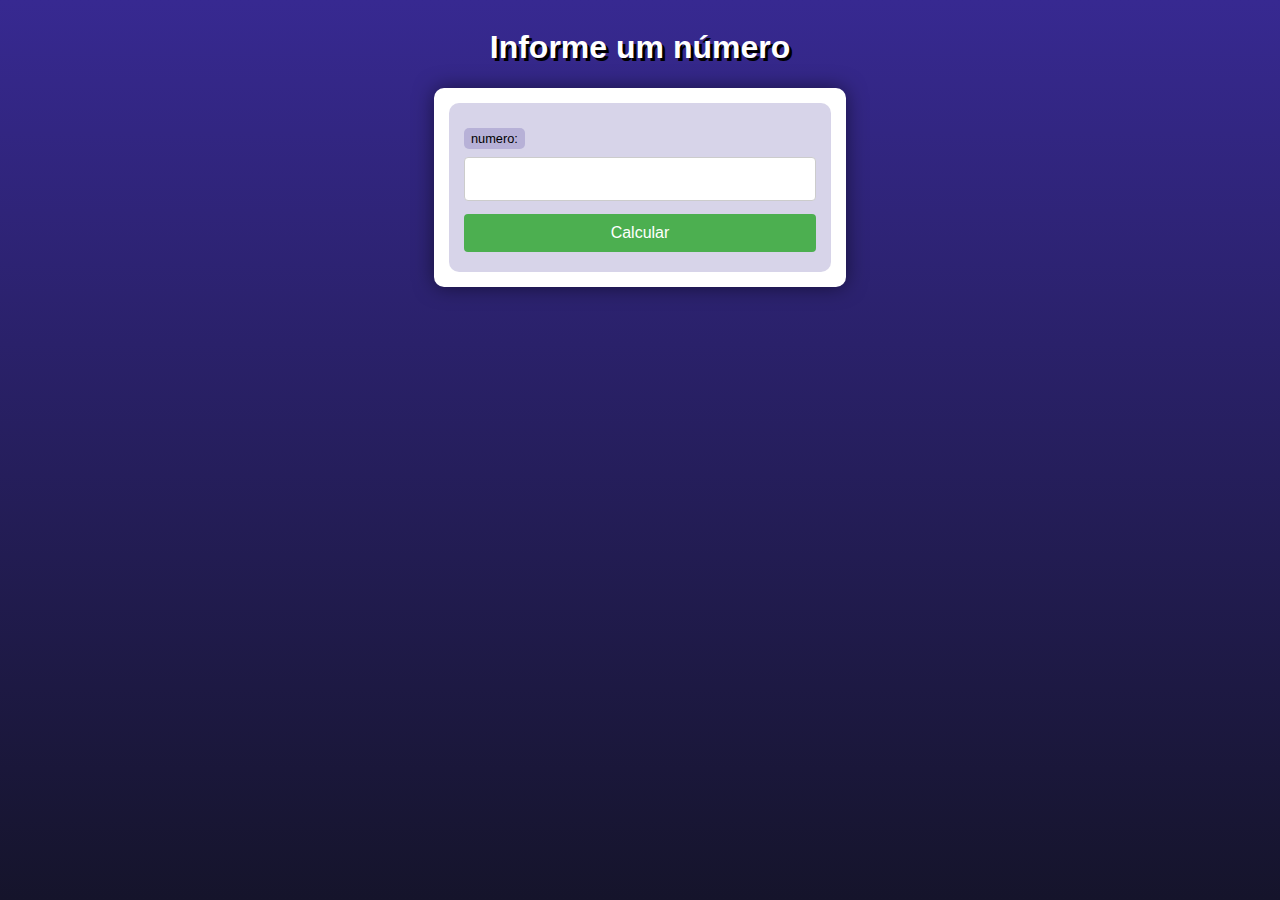
<file: cursophp/desafios/exextra001/index.html>
<!DOCTYPE html>
<html lang="pt-br">
<head>
    <meta charset="UTF-8">
    <meta name="viewport" content="width=device-width, initial-scale=1.0">
    <title>teste 1</title>
    <link rel="stylesheet" href="style.css">
</head>
<body>
    <header>
        <h1>Informe um número</h1>
    </header>
    <section>
        <form action="cad.php" method="get">
            <label for="numero">numero: </label>
            <input type="number" name="numero" id="numeroid" required>
            <input type="submit" value="Calcular" >
        </form>
    </section>
</body>
</html>
</file>
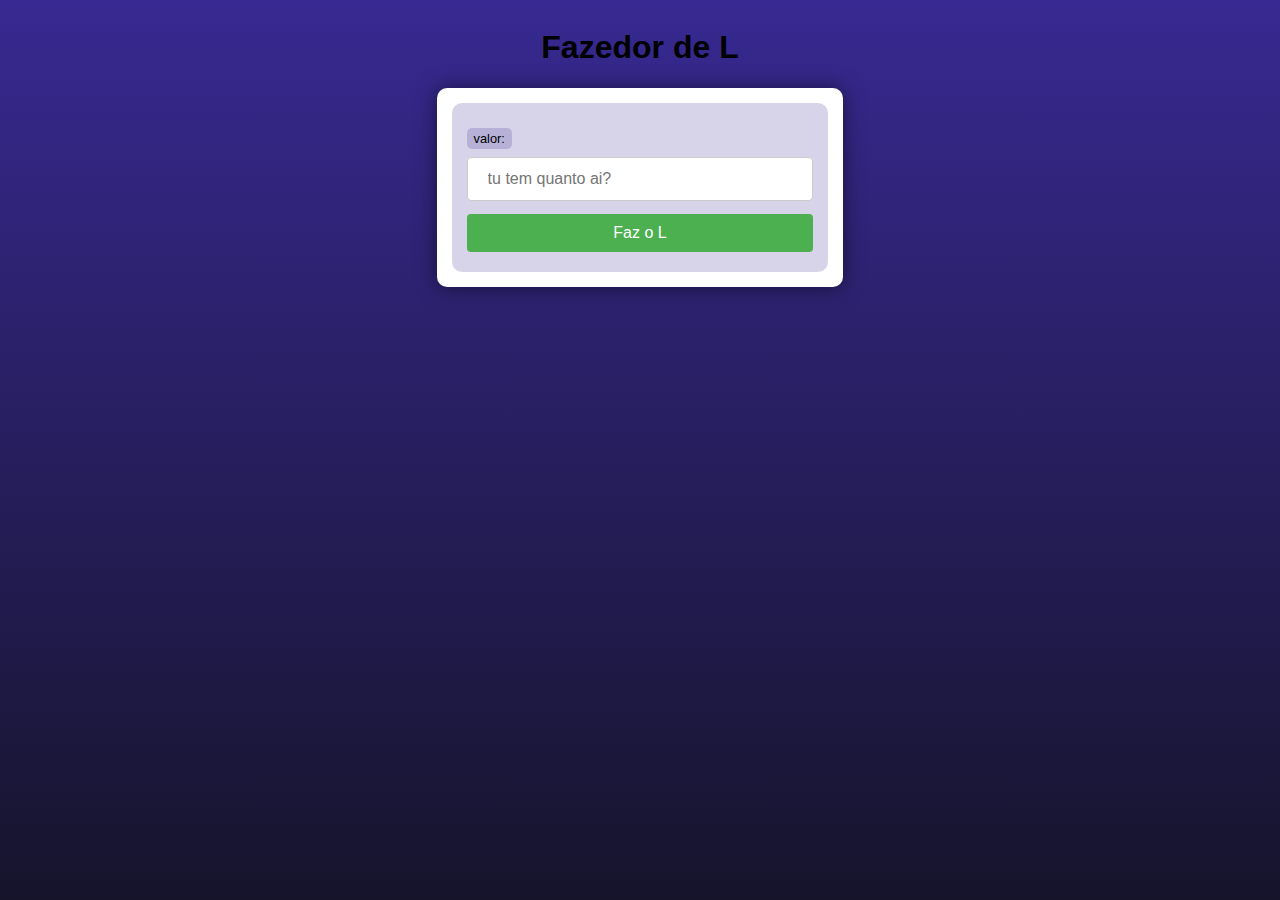
<file: cursophp/desafios/exextra003/index.html>
<!DOCTYPE html>
<html lang="pt-br">
<head>
    <meta charset="UTF-8">
    <meta name="viewport" content="width=device-width, initial-scale=1.0">
    <title>Faz o L</title>
    <link rel="stylesheet" href="style.css">
</head>
<body>
    <h1>Fazedor de L</h1>
    <section>
        <form action="cad.php" methor=get>
            <label for="valor">valor: </label>
            <input type="number" name="valor" id="idvalor" step="0.01" placeholder="tu tem quanto ai?">
            <input type="submit" value="Faz o L">
        </form>
        
    </section>
    
</body>
</html>
</file>
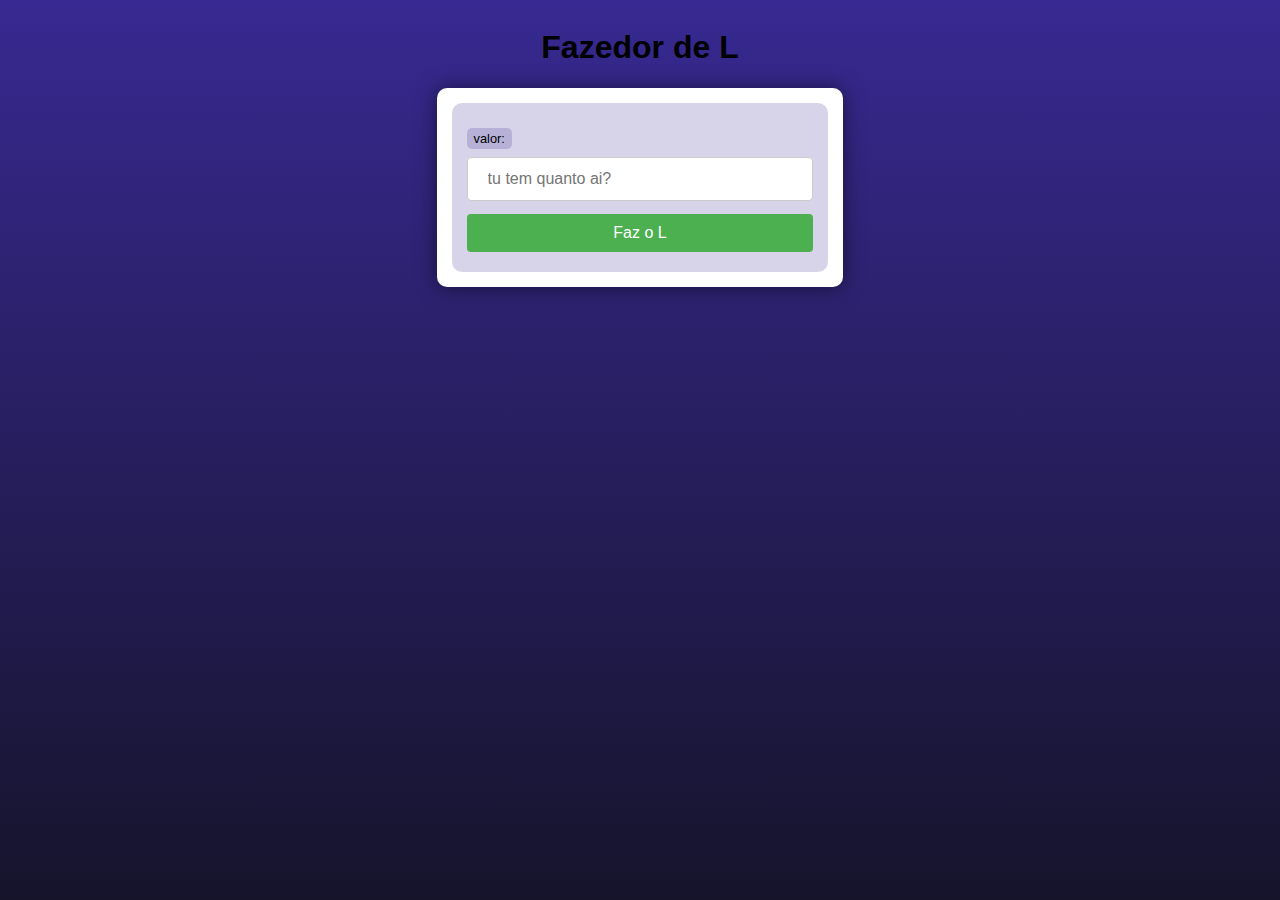
<file: cursophp/desafios/exextra004/index.html>
<!DOCTYPE html>
<html lang="pt-br">
<head>
    <meta charset="UTF-8">
    <meta name="viewport" content="width=device-width, initial-scale=1.0">
    <title>Faz o L</title>
    <link rel="stylesheet" href="style.css">
</head>
<body>
    <h1>Fazedor de L</h1>
    <section>
        <form action="cad.php" methor=get>
            <label for="valor">valor: </label>
            <input type="number" name="valor" id="idvalor" step="0.01" placeholder="tu tem quanto ai?">
            <input type="submit" value="Faz o L">
        </form>
    </section>
    
</body>
</html>
</file>
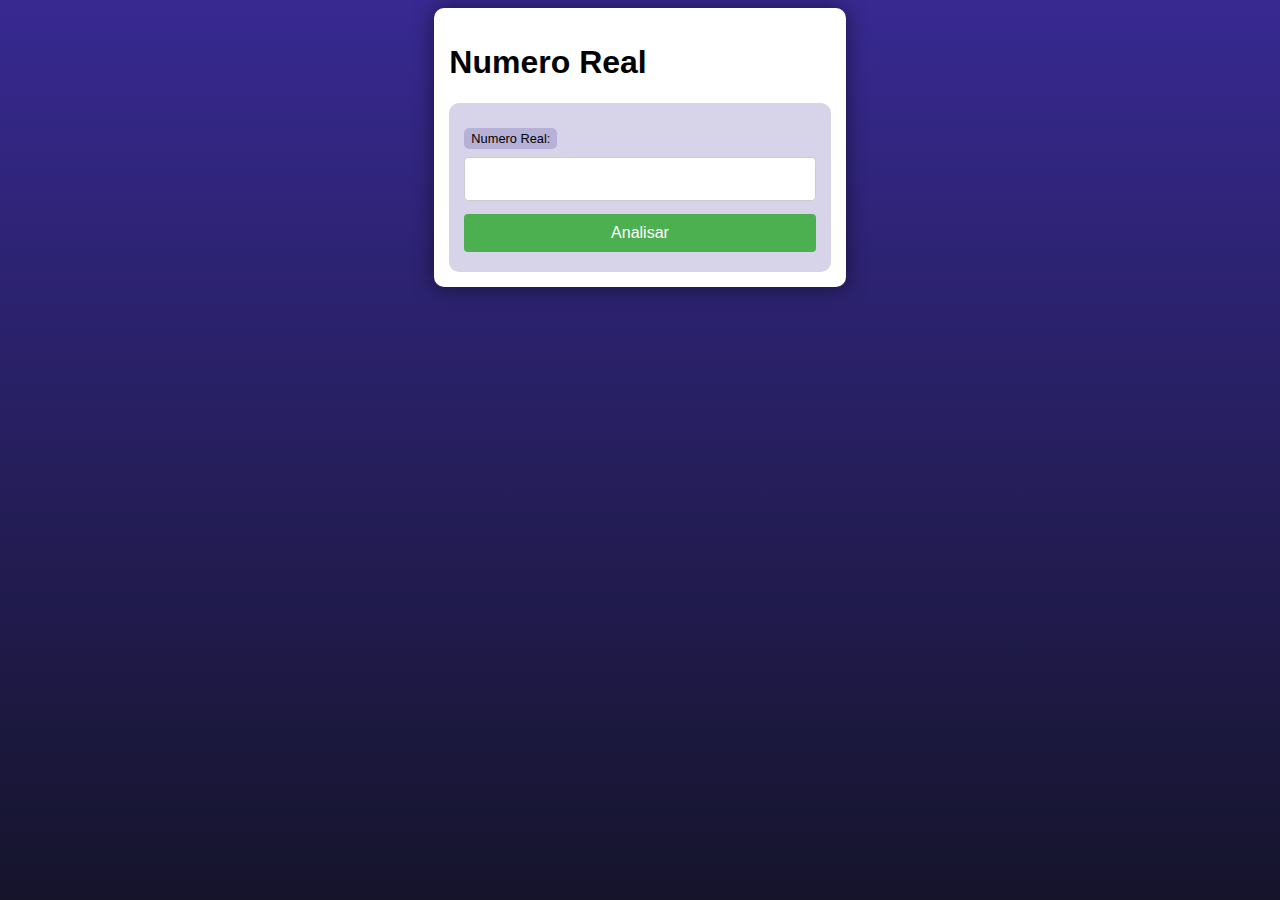
<file: cursophp/desafios/exextra005/index.html>
<!DOCTYPE html>
<html lang="pt-br">
<head>
    <meta charset="UTF-8">
    <meta name="viewport" content="width=device-width, initial-scale=1.0">
    <title>Desafio</title>
    <link rel="stylesheet" href="style.css">
</head>
<body>
    <main>
        <h1>Numero Real</h1>
        <form action="numero.php" method="post">
            <label for="n"> Numero Real: </label>
            <input type="number" name="n" id="n" step="0.001">
            <input type="submit" value="Analisar">
        </form>
    </main>
    
</body>
</html>
</file>
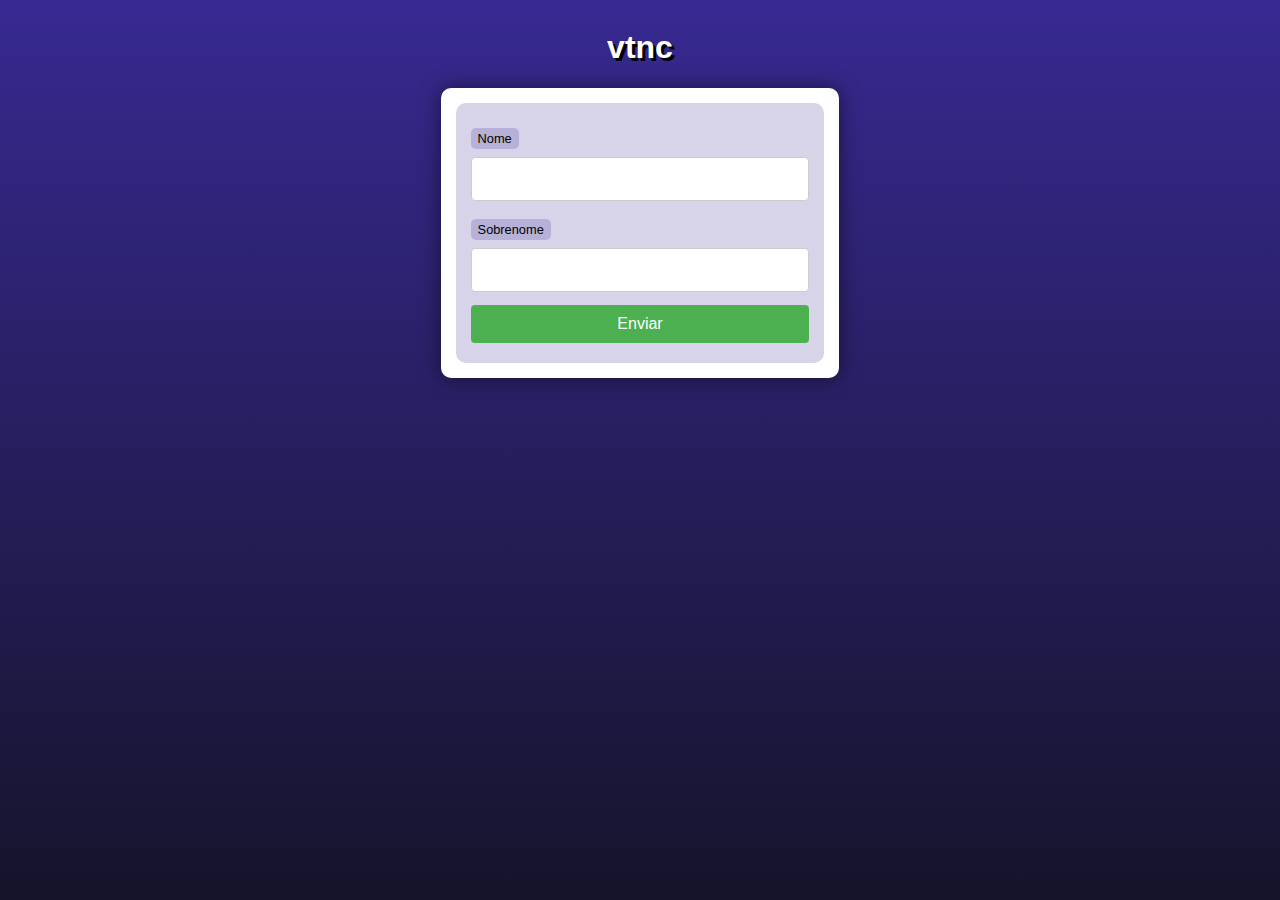
<file: cursophp/exercicios/ex004/index.html>
<!DOCTYPE html>
<html lang="pt-br">
<head>
    <meta charset="UTF-8">
    <meta name="viewport" content="width=device-width, initial-scale=1.0">
    <title>Interação com Formulários</title>
    <link rel="stylesheet" href="style.css">
</head>
<body>
    <header>
        <h1>vtnc</h1>
    </header>
    <section>
        <form action="cad.php" method="get">
            <label for="nome">Nome</label>
            <input type="text" name="nome" id="idnome">
            <label for="sobrenome">Sobrenome</label>
            <input type="text" name="sobrenome" id="idsobrenome">
            <input type="submit" value="Enviar">
        </form>
    </section>
</body>
</html>
</file>
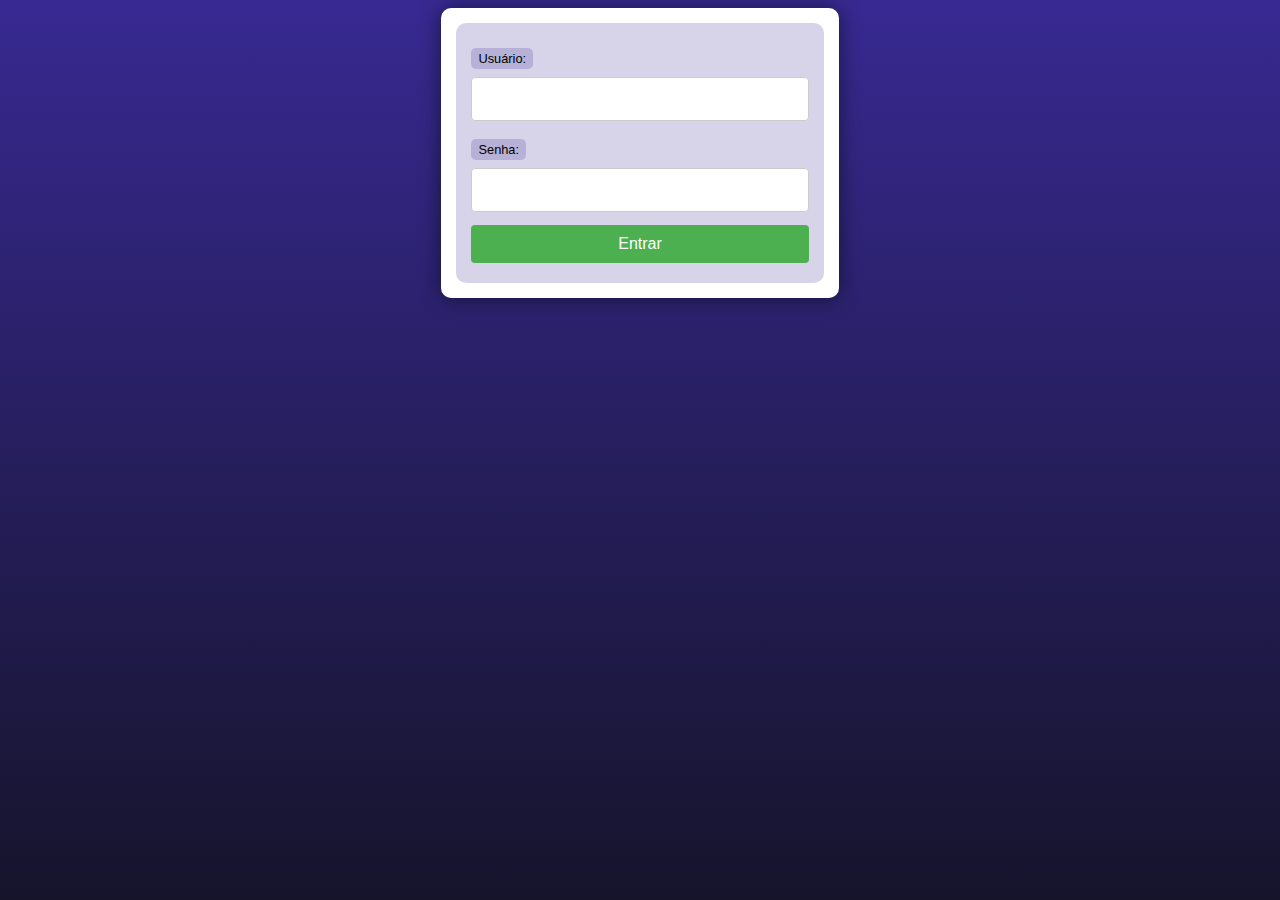
<file: cursophp/exercicios/ex005/form.html>
<!DOCTYPE html>
<html lang="pt-br">
<head>
    <meta charset="UTF-8">
    <meta name="viewport" content="width=device-width, initial-scale=1.0">
    <title>Document</title>
    <link rel="stylesheet" href="style.css">
</head>
<body>
    <main>
        <form action="superglobais.php?tipo=Aluno&turno=Noite" method="post">
            <label for="usuario">Usuário:</label>
            <input type="text" name="usuario" id="usuario">
            <label for="senha">Senha:</label>
            <input type="password" name="senha" id="senha">
            <input type="submit" value="Entrar">
        </form>
    </main>
</body>
</html>
</file>
<file: cursophp/desafios/exextra001/style.css>
@charset "UTF-8";

* {
    font-family: Verdana, Geneva, Tahoma, sans-serif;
    box-sizing: border-box;
}

/* ELEMENTOS DA INTERFACE */

body {
    background-color: #15142b;
    background-image: linear-gradient(180deg, #372991, #15142b);
    background-repeat: no-repeat;
    background-position: center center;
    background-size: cover;
    background-attachment: fixed;

    display: flex;
    flex-direction: column;
    flex-wrap: nowrap;
    justify-content: center;
    align-items: center;
}

header, main, section, article {
    max-width: 700px;
}

header > h1 {
    color: white;
    text-shadow: 3px 3px 0px black;
}

main, section, article {
    background-color: white;
    padding: 15px;
    margin-bottom: 20px;
    border-radius: 10px;
    box-shadow: 0px 0px 20px rgba(0, 0, 0, 0.502);
}

footer {
    display: block;
    width: 100vw;
    background-color: #291f6c;
    color: white;
    text-align: center;
    margin-top: auto;
    padding: 5px;
}

p {
    text-align: justify;
    line-height: 1.5em;
}

h2, h3, h4 {
    color: #372991;
    margin: 0 0 10px 0;
}

a {
    color: #15142b;
    background-color: rgba(55, 41, 145, 0.1);
    padding: 0 3px;
    font-weight: 600;
    text-decoration: none;
    border-bottom: .5px dotted #372991;
}

a:hover {
    color: #372991;
    border-bottom: 1px solid #372991;
}

/* TABELAS E LISTAS */

table {
    min-width: 400px;
    border-spacing: 0px;
    border: 0.5px solid #372991;
    margin: 10px auto;
}

table th {
    background-color: #372991;
    color: white;
    padding: 5px;
    text-align: left;
}

table td {
    padding: 5px;
}

table tr {
    background-color: rgba(55, 41, 145, 0.05);
}

table tr:nth-child(odd) {
    background-color: rgba(55, 41, 145, 0.3);
}

table.divisao {
    border: 1px solid white;
}

table.divisao td {
    background-color: white;
    padding: 20px;
    text-align: center;
    font-size: 2.5em;
}

table.divisao  tr:nth-child(1) td:nth-child(2) {
    border-bottom: 3px solid black;
    border-left: 3px solid black;
}

table.divisao tr:nth-child(2) td:nth-child(2) {
    border-left: 3px solid black;
}

table.divisao tr:nth-child(2) td:nth-child(1) {
    text-decoration: underline;
}

ul > li::marker {
    color: #372991;
}

/* ELEMENTOS DE FORMULÁRIO */

form {
    background-color: rgba(55, 41, 145, 0.2);
    padding: 15px;
    border-radius: 10px;
}

form label {
    display: block;
    width: fit-content;
    font-size: 0.8em;
    font-weight: 100;
    background-color: rgba(55, 41, 145, 0.2);
    padding: 3px 7px;
    margin-top: 10px;
    margin-bottom: 0px;
    border-radius: 5px;
}

input[type=text], [type=number], select, input[type=date], input[type=date], input[type=datetime], input[type=email], input[type=month], input[type=password], input[type=range], input[type=tel], input[type=time], input[type=week] {
    width: 100%;
    padding: 12px 20px;
    font-size: 1em;
    margin: 8px 0;
    display: inline-block;
    border: 1px solid #ccc;
    border-radius: 4px;
    box-sizing: border-box;
}
  
input[type=submit] {
    width: 100%;
    background-color: #4CAF50;
    font-size: 1em;
    color: white;
    padding: 10px 20px;
    margin: 5px 0;
    border: none;
    border-radius: 4px;
    cursor: pointer;
}
  
input[type=submit]:hover {
    background-color: #45a049;
}

input[type=reset] {
    width: 100%;
    background-color: #eb9903;
    font-size: 1em;
    color: white;
    padding: 10px 20px;
    margin: 5px 0;
    border: none;
    border-radius: 4px;
    cursor: pointer;
}

input[type=reset]:hover {
    background-color: #c27013;
}

input[type=button], button {
    width: 100%;
    background-color: #372991;
    font-size: 1em;
    color: white;
    padding: 10px 20px;
    margin: 5px 0;
    border: none;
    border-radius: 4px;
    cursor: pointer;
}

input[type=button]:hover, button:hover {
    background-color: #291f6c;
}

fieldset {
    border: 0.5px dotted #372991;
}

fieldset > legend {
    font-size: 0.8em;
    font-weight: 100;
    background-color: rgba(55, 41, 145, 0.2);
    padding: 3px 7px;
    border-radius: 5px;
}

input[type=radio] + label, input[type=checkbox] + label {
    display: inline-block;
    font-size: 1em;
    background-color: rgba(0, 0, 0, 0);
}
</file>
<file: cursophp/desafios/exextra003/style.css>
@charset "UTF-8";

* {
    font-family: Verdana, Geneva, Tahoma, sans-serif;
    box-sizing: border-box;
}

/* ELEMENTOS DA INTERFACE */

body {
    background-color: #15142b;
    background-image: linear-gradient(180deg, #372991, #15142b);
    background-repeat: no-repeat;
    background-position: center center;
    background-size: cover;
    background-attachment: fixed;

    display: flex;
    flex-direction: column;
    flex-wrap: nowrap;
    justify-content: center;
    align-items: center;
}

header, main, section, article {
    max-width: 700px;
}

header > h1 {
    color: white;
    text-shadow: 3px 3px 0px black;
}

main, section, article {
    background-color: white;
    padding: 15px;
    margin-bottom: 20px;
    border-radius: 10px;
    box-shadow: 0px 0px 20px rgba(0, 0, 0, 0.502);
}

footer {
    display: block;
    width: 100vw;
    background-color: #291f6c;
    color: white;
    text-align: center;
    margin-top: auto;
    padding: 5px;
}

p {
    text-align: justify;
    line-height: 1.5em;
}

h2, h3, h4 {
    color: #372991;
    margin: 0 0 10px 0;
}

a {
    color: #15142b;
    background-color: rgba(55, 41, 145, 0.1);
    padding: 0 3px;
    font-weight: 600;
    text-decoration: none;
    border-bottom: .5px dotted #372991;
}

a:hover {
    color: #372991;
    border-bottom: 1px solid #372991;
}

/* TABELAS E LISTAS */

table {
    min-width: 400px;
    border-spacing: 0px;
    border: 0.5px solid #372991;
    margin: 10px auto;
}

table th {
    background-color: #372991;
    color: white;
    padding: 5px;
    text-align: left;
}

table td {
    padding: 5px;
}

table tr {
    background-color: rgba(55, 41, 145, 0.05);
}

table tr:nth-child(odd) {
    background-color: rgba(55, 41, 145, 0.3);
}

table.divisao {
    border: 1px solid white;
}

table.divisao td {
    background-color: white;
    padding: 20px;
    text-align: center;
    font-size: 2.5em;
}

table.divisao  tr:nth-child(1) td:nth-child(2) {
    border-bottom: 3px solid black;
    border-left: 3px solid black;
}

table.divisao tr:nth-child(2) td:nth-child(2) {
    border-left: 3px solid black;
}

table.divisao tr:nth-child(2) td:nth-child(1) {
    text-decoration: underline;
}

ul > li::marker {
    color: #372991;
}

/* ELEMENTOS DE FORMULÁRIO */

form {
    background-color: rgba(55, 41, 145, 0.2);
    padding: 15px;
    border-radius: 10px;
}

form label {
    display: block;
    width: fit-content;
    font-size: 0.8em;
    font-weight: 100;
    background-color: rgba(55, 41, 145, 0.2);
    padding: 3px 7px;
    margin-top: 10px;
    margin-bottom: 0px;
    border-radius: 5px;
}

input[type=text], [type=number], select, input[type=date], input[type=date], input[type=datetime], input[type=email], input[type=month], input[type=password], input[type=range], input[type=tel], input[type=time], input[type=week] {
    width: 100%;
    padding: 12px 20px;
    font-size: 1em;
    margin: 8px 0;
    display: inline-block;
    border: 1px solid #ccc;
    border-radius: 4px;
    box-sizing: border-box;
}
  
input[type=submit] {
    width: 100%;
    background-color: #4CAF50;
    font-size: 1em;
    color: white;
    padding: 10px 20px;
    margin: 5px 0;
    border: none;
    border-radius: 4px;
    cursor: pointer;
}
  
input[type=submit]:hover {
    background-color: #45a049;
}

input[type=reset] {
    width: 100%;
    background-color: #eb9903;
    font-size: 1em;
    color: white;
    padding: 10px 20px;
    margin: 5px 0;
    border: none;
    border-radius: 4px;
    cursor: pointer;
}

input[type=reset]:hover {
    background-color: #c27013;
}

input[type=button], button {
    width: 100%;
    background-color: #372991;
    font-size: 1em;
    color: white;
    padding: 10px 20px;
    margin: 5px 0;
    border: none;
    border-radius: 4px;
    cursor: pointer;
}

input[type=button]:hover, button:hover {
    background-color: #291f6c;
}

fieldset {
    border: 0.5px dotted #372991;
}

fieldset > legend {
    font-size: 0.8em;
    font-weight: 100;
    background-color: rgba(55, 41, 145, 0.2);
    padding: 3px 7px;
    border-radius: 5px;
}

input[type=radio] + label, input[type=checkbox] + label {
    display: inline-block;
    font-size: 1em;
    background-color: rgba(0, 0, 0, 0);
}
</file>
<file: cursophp/desafios/exextra004/style.css>
@charset "UTF-8";

* {
    font-family: Verdana, Geneva, Tahoma, sans-serif;
    box-sizing: border-box;
}

/* ELEMENTOS DA INTERFACE */

body {
    background-color: #15142b;
    background-image: linear-gradient(180deg, #372991, #15142b);
    background-repeat: no-repeat;
    background-position: center center;
    background-size: cover;
    background-attachment: fixed;

    display: flex;
    flex-direction: column;
    flex-wrap: nowrap;
    justify-content: center;
    align-items: center;
}

header, main, section, article {
    max-width: 700px;
}

header > h1 {
    color: white;
    text-shadow: 3px 3px 0px black;
}

main, section, article {
    background-color: white;
    padding: 15px;
    margin-bottom: 20px;
    border-radius: 10px;
    box-shadow: 0px 0px 20px rgba(0, 0, 0, 0.502);
}

footer {
    display: block;
    width: 100vw;
    background-color: #291f6c;
    color: white;
    text-align: center;
    margin-top: auto;
    padding: 5px;
}

p {
    text-align: justify;
    line-height: 1.5em;
}

h2, h3, h4 {
    color: #372991;
    margin: 0 0 10px 0;
}

a {
    color: #15142b;
    background-color: rgba(55, 41, 145, 0.1);
    padding: 0 3px;
    font-weight: 600;
    text-decoration: none;
    border-bottom: .5px dotted #372991;
}

a:hover {
    color: #372991;
    border-bottom: 1px solid #372991;
}

/* TABELAS E LISTAS */

table {
    min-width: 400px;
    border-spacing: 0px;
    border: 0.5px solid #372991;
    margin: 10px auto;
}

table th {
    background-color: #372991;
    color: white;
    padding: 5px;
    text-align: left;
}

table td {
    padding: 5px;
}

table tr {
    background-color: rgba(55, 41, 145, 0.05);
}

table tr:nth-child(odd) {
    background-color: rgba(55, 41, 145, 0.3);
}

table.divisao {
    border: 1px solid white;
}

table.divisao td {
    background-color: white;
    padding: 20px;
    text-align: center;
    font-size: 2.5em;
}

table.divisao  tr:nth-child(1) td:nth-child(2) {
    border-bottom: 3px solid black;
    border-left: 3px solid black;
}

table.divisao tr:nth-child(2) td:nth-child(2) {
    border-left: 3px solid black;
}

table.divisao tr:nth-child(2) td:nth-child(1) {
    text-decoration: underline;
}

ul > li::marker {
    color: #372991;
}

/* ELEMENTOS DE FORMULÁRIO */

form {
    background-color: rgba(55, 41, 145, 0.2);
    padding: 15px;
    border-radius: 10px;
}

form label {
    display: block;
    width: fit-content;
    font-size: 0.8em;
    font-weight: 100;
    background-color: rgba(55, 41, 145, 0.2);
    padding: 3px 7px;
    margin-top: 10px;
    margin-bottom: 0px;
    border-radius: 5px;
}

input[type=text], [type=number], select, input[type=date], input[type=date], input[type=datetime], input[type=email], input[type=month], input[type=password], input[type=range], input[type=tel], input[type=time], input[type=week] {
    width: 100%;
    padding: 12px 20px;
    font-size: 1em;
    margin: 8px 0;
    display: inline-block;
    border: 1px solid #ccc;
    border-radius: 4px;
    box-sizing: border-box;
}
  
input[type=submit] {
    width: 100%;
    background-color: #4CAF50;
    font-size: 1em;
    color: white;
    padding: 10px 20px;
    margin: 5px 0;
    border: none;
    border-radius: 4px;
    cursor: pointer;
}
  
input[type=submit]:hover {
    background-color: #45a049;
}

input[type=reset] {
    width: 100%;
    background-color: #eb9903;
    font-size: 1em;
    color: white;
    padding: 10px 20px;
    margin: 5px 0;
    border: none;
    border-radius: 4px;
    cursor: pointer;
}

input[type=reset]:hover {
    background-color: #c27013;
}

input[type=button], button {
    width: 100%;
    background-color: #372991;
    font-size: 1em;
    color: white;
    padding: 10px 20px;
    margin: 5px 0;
    border: none;
    border-radius: 4px;
    cursor: pointer;
}

input[type=button]:hover, button:hover {
    background-color: #291f6c;
}

fieldset {
    border: 0.5px dotted #372991;
}

fieldset > legend {
    font-size: 0.8em;
    font-weight: 100;
    background-color: rgba(55, 41, 145, 0.2);
    padding: 3px 7px;
    border-radius: 5px;
}

input[type=radio] + label, input[type=checkbox] + label {
    display: inline-block;
    font-size: 1em;
    background-color: rgba(0, 0, 0, 0);
}
</file>
<file: cursophp/desafios/exextra005/style.css>
@charset "UTF-8";

* {
    font-family: Verdana, Geneva, Tahoma, sans-serif;
    box-sizing: border-box;
}

/* ELEMENTOS DA INTERFACE */

body {
    background-color: #15142b;
    background-image: linear-gradient(180deg, #372991, #15142b);
    background-repeat: no-repeat;
    background-position: center center;
    background-size: cover;
    background-attachment: fixed;

    display: flex;
    flex-direction: column;
    flex-wrap: nowrap;
    justify-content: center;
    align-items: center;
}

header, main, section, article {
    max-width: 700px;
}

header > h1 {
    color: white;
    text-shadow: 3px 3px 0px black;
}

main, section, article {
    background-color: white;
    padding: 15px;
    margin-bottom: 20px;
    border-radius: 10px;
    box-shadow: 0px 0px 20px rgba(0, 0, 0, 0.502);
}

footer {
    display: block;
    width: 100vw;
    background-color: #291f6c;
    color: white;
    text-align: center;
    margin-top: auto;
    padding: 5px;
}

p {
    text-align: justify;
    line-height: 1.5em;
}

h2, h3, h4 {
    color: #372991;
    margin: 0 0 10px 0;
}

a {
    color: #15142b;
    background-color: rgba(55, 41, 145, 0.1);
    padding: 0 3px;
    font-weight: 600;
    text-decoration: none;
    border-bottom: .5px dotted #372991;
}

a:hover {
    color: #372991;
    border-bottom: 1px solid #372991;
}

/* TABELAS E LISTAS */

table {
    min-width: 400px;
    border-spacing: 0px;
    border: 0.5px solid #372991;
    margin: 10px auto;
}

table th {
    background-color: #372991;
    color: white;
    padding: 5px;
    text-align: left;
}

table td {
    padding: 5px;
}

table tr {
    background-color: rgba(55, 41, 145, 0.05);
}

table tr:nth-child(odd) {
    background-color: rgba(55, 41, 145, 0.3);
}

table.divisao {
    border: 1px solid white;
}

table.divisao td {
    background-color: white;
    padding: 20px;
    text-align: center;
    font-size: 2.5em;
}

table.divisao  tr:nth-child(1) td:nth-child(2) {
    border-bottom: 3px solid black;
    border-left: 3px solid black;
}

table.divisao tr:nth-child(2) td:nth-child(2) {
    border-left: 3px solid black;
}

table.divisao tr:nth-child(2) td:nth-child(1) {
    text-decoration: underline;
}

ul > li::marker {
    color: #372991;
}

/* ELEMENTOS DE FORMULÁRIO */

form {
    background-color: rgba(55, 41, 145, 0.2);
    padding: 15px;
    border-radius: 10px;
}

form label {
    display: block;
    width: fit-content;
    font-size: 0.8em;
    font-weight: 100;
    background-color: rgba(55, 41, 145, 0.2);
    padding: 3px 7px;
    margin-top: 10px;
    margin-bottom: 0px;
    border-radius: 5px;
}

input[type=text], [type=number], select, input[type=date], input[type=date], input[type=datetime], input[type=email], input[type=month], input[type=password], input[type=range], input[type=tel], input[type=time], input[type=week] {
    width: 100%;
    padding: 12px 20px;
    font-size: 1em;
    margin: 8px 0;
    display: inline-block;
    border: 1px solid #ccc;
    border-radius: 4px;
    box-sizing: border-box;
}
  
input[type=submit] {
    width: 100%;
    background-color: #4CAF50;
    font-size: 1em;
    color: white;
    padding: 10px 20px;
    margin: 5px 0;
    border: none;
    border-radius: 4px;
    cursor: pointer;
}
  
input[type=submit]:hover {
    background-color: #45a049;
}

input[type=reset] {
    width: 100%;
    background-color: #eb9903;
    font-size: 1em;
    color: white;
    padding: 10px 20px;
    margin: 5px 0;
    border: none;
    border-radius: 4px;
    cursor: pointer;
}

input[type=reset]:hover {
    background-color: #c27013;
}

input[type=button], button {
    width: 100%;
    background-color: #372991;
    font-size: 1em;
    color: white;
    padding: 10px 20px;
    margin: 5px 0;
    border: none;
    border-radius: 4px;
    cursor: pointer;
}

input[type=button]:hover, button:hover {
    background-color: #291f6c;
}

fieldset {
    border: 0.5px dotted #372991;
}

fieldset > legend {
    font-size: 0.8em;
    font-weight: 100;
    background-color: rgba(55, 41, 145, 0.2);
    padding: 3px 7px;
    border-radius: 5px;
}

input[type=radio] + label, input[type=checkbox] + label {
    display: inline-block;
    font-size: 1em;
    background-color: rgba(0, 0, 0, 0);
}
</file>
<file: cursophp/exercicios/ex004/style.css>
@charset "UTF-8";

* {
    font-family: Verdana, Geneva, Tahoma, sans-serif;
    box-sizing: border-box;
}

/* ELEMENTOS DA INTERFACE */

body {
    background-color: #15142b;
    background-image: linear-gradient(180deg, #372991, #15142b);
    background-repeat: no-repeat;
    background-position: center center;
    background-size: cover;
    background-attachment: fixed;

    display: flex;
    flex-direction: column;
    flex-wrap: nowrap;
    justify-content: center;
    align-items: center;
}

header, main, section, article {
    max-width: 700px;
}

header > h1 {
    color: white;
    text-shadow: 3px 3px 0px black;
}

main, section, article {
    background-color: white;
    padding: 15px;
    margin-bottom: 20px;
    border-radius: 10px;
    box-shadow: 0px 0px 20px rgba(0, 0, 0, 0.502);
}

footer {
    display: block;
    width: 100vw;
    background-color: #291f6c;
    color: white;
    text-align: center;
    margin-top: auto;
    padding: 5px;
}

p {
    text-align: justify;
    line-height: 1.5em;
}

h2, h3, h4 {
    color: #372991;
    margin: 0 0 10px 0;
}

a {
    color: #15142b;
    background-color: rgba(55, 41, 145, 0.1);
    padding: 0 3px;
    font-weight: 600;
    text-decoration: none;
    border-bottom: .5px dotted #372991;
}

a:hover {
    color: #372991;
    border-bottom: 1px solid #372991;
}

/* TABELAS E LISTAS */

table {
    min-width: 400px;
    border-spacing: 0px;
    border: 0.5px solid #372991;
    margin: 10px auto;
}

table th {
    background-color: #372991;
    color: white;
    padding: 5px;
    text-align: left;
}

table td {
    padding: 5px;
}

table tr {
    background-color: rgba(55, 41, 145, 0.05);
}

table tr:nth-child(odd) {
    background-color: rgba(55, 41, 145, 0.3);
}

table.divisao {
    border: 1px solid white;
}

table.divisao td {
    background-color: white;
    padding: 20px;
    text-align: center;
    font-size: 2.5em;
}

table.divisao  tr:nth-child(1) td:nth-child(2) {
    border-bottom: 3px solid black;
    border-left: 3px solid black;
}

table.divisao tr:nth-child(2) td:nth-child(2) {
    border-left: 3px solid black;
}

table.divisao tr:nth-child(2) td:nth-child(1) {
    text-decoration: underline;
}

ul > li::marker {
    color: #372991;
}

/* ELEMENTOS DE FORMULÁRIO */

form {
    background-color: rgba(55, 41, 145, 0.2);
    padding: 15px;
    border-radius: 10px;
}

form label {
    display: block;
    width: fit-content;
    font-size: 0.8em;
    font-weight: 100;
    background-color: rgba(55, 41, 145, 0.2);
    padding: 3px 7px;
    margin-top: 10px;
    margin-bottom: 0px;
    border-radius: 5px;
}

input[type=text], [type=number], select, input[type=date], input[type=date], input[type=datetime], input[type=email], input[type=month], input[type=password], input[type=range], input[type=tel], input[type=time], input[type=week] {
    width: 100%;
    padding: 12px 20px;
    font-size: 1em;
    margin: 8px 0;
    display: inline-block;
    border: 1px solid #ccc;
    border-radius: 4px;
    box-sizing: border-box;
}
  
input[type=submit] {
    width: 100%;
    background-color: #4CAF50;
    font-size: 1em;
    color: white;
    padding: 10px 20px;
    margin: 5px 0;
    border: none;
    border-radius: 4px;
    cursor: pointer;
}
  
input[type=submit]:hover {
    background-color: #45a049;
}

input[type=reset] {
    width: 100%;
    background-color: #eb9903;
    font-size: 1em;
    color: white;
    padding: 10px 20px;
    margin: 5px 0;
    border: none;
    border-radius: 4px;
    cursor: pointer;
}

input[type=reset]:hover {
    background-color: #c27013;
}

input[type=button], button {
    width: 100%;
    background-color: #372991;
    font-size: 1em;
    color: white;
    padding: 10px 20px;
    margin: 5px 0;
    border: none;
    border-radius: 4px;
    cursor: pointer;
}

input[type=button]:hover, button:hover {
    background-color: #291f6c;
}

fieldset {
    border: 0.5px dotted #372991;
}

fieldset > legend {
    font-size: 0.8em;
    font-weight: 100;
    background-color: rgba(55, 41, 145, 0.2);
    padding: 3px 7px;
    border-radius: 5px;
}

input[type=radio] + label, input[type=checkbox] + label {
    display: inline-block;
    font-size: 1em;
    background-color: rgba(0, 0, 0, 0);
}
</file>
<file: cursophp/exercicios/ex005/style.css>
@charset "UTF-8";

* {
    font-family: Verdana, Geneva, Tahoma, sans-serif;
    box-sizing: border-box;
}

/* ELEMENTOS DA INTERFACE */

body {
    background-color: #15142b;
    background-image: linear-gradient(180deg, #372991, #15142b);
    background-repeat: no-repeat;
    background-position: center center;
    background-size: cover;
    background-attachment: fixed;

    display: flex;
    flex-direction: column;
    flex-wrap: nowrap;
    justify-content: center;
    align-items: center;
}

header, main, section, article {
    max-width: 700px;
}

header > h1 {
    color: white;
    text-shadow: 3px 3px 0px black;
}

main, section, article {
    background-color: white;
    padding: 15px;
    margin-bottom: 20px;
    border-radius: 10px;
    box-shadow: 0px 0px 20px rgba(0, 0, 0, 0.502);
}

footer {
    display: block;
    width: 100vw;
    background-color: #291f6c;
    color: white;
    text-align: center;
    margin-top: auto;
    padding: 5px;
}

p {
    text-align: justify;
    line-height: 1.5em;
}

h2, h3, h4 {
    color: #372991;
    margin: 0 0 10px 0;
}

a {
    color: #15142b;
    background-color: rgba(55, 41, 145, 0.1);
    padding: 0 3px;
    font-weight: 600;
    text-decoration: none;
    border-bottom: .5px dotted #372991;
}

a:hover {
    color: #372991;
    border-bottom: 1px solid #372991;
}

/* TABELAS E LISTAS */

table {
    min-width: 400px;
    border-spacing: 0px;
    border: 0.5px solid #372991;
    margin: 10px auto;
}

table th {
    background-color: #372991;
    color: white;
    padding: 5px;
    text-align: left;
}

table td {
    padding: 5px;
}

table tr {
    background-color: rgba(55, 41, 145, 0.05);
}

table tr:nth-child(odd) {
    background-color: rgba(55, 41, 145, 0.3);
}

table.divisao {
    border: 1px solid white;
}

table.divisao td {
    background-color: white;
    padding: 20px;
    text-align: center;
    font-size: 2.5em;
}

table.divisao  tr:nth-child(1) td:nth-child(2) {
    border-bottom: 3px solid black;
    border-left: 3px solid black;
}

table.divisao tr:nth-child(2) td:nth-child(2) {
    border-left: 3px solid black;
}

table.divisao tr:nth-child(2) td:nth-child(1) {
    text-decoration: underline;
}

ul > li::marker {
    color: #372991;
}

/* ELEMENTOS DE FORMULÁRIO */

form {
    background-color: rgba(55, 41, 145, 0.2);
    padding: 15px;
    border-radius: 10px;
}

form label {
    display: block;
    width: fit-content;
    font-size: 0.8em;
    font-weight: 100;
    background-color: rgba(55, 41, 145, 0.2);
    padding: 3px 7px;
    margin-top: 10px;
    margin-bottom: 0px;
    border-radius: 5px;
}

input[type=text], [type=number], select, input[type=date], input[type=date], input[type=datetime], input[type=email], input[type=month], input[type=password], input[type=range], input[type=tel], input[type=time], input[type=week] {
    width: 100%;
    padding: 12px 20px;
    font-size: 1em;
    margin: 8px 0;
    display: inline-block;
    border: 1px solid #ccc;
    border-radius: 4px;
    box-sizing: border-box;
}
  
input[type=submit] {
    width: 100%;
    background-color: #4CAF50;
    font-size: 1em;
    color: white;
    padding: 10px 20px;
    margin: 5px 0;
    border: none;
    border-radius: 4px;
    cursor: pointer;
}
  
input[type=submit]:hover {
    background-color: #45a049;
}

input[type=reset] {
    width: 100%;
    background-color: #eb9903;
    font-size: 1em;
    color: white;
    padding: 10px 20px;
    margin: 5px 0;
    border: none;
    border-radius: 4px;
    cursor: pointer;
}

input[type=reset]:hover {
    background-color: #c27013;
}

input[type=button], button {
    width: 100%;
    background-color: #372991;
    font-size: 1em;
    color: white;
    padding: 10px 20px;
    margin: 5px 0;
    border: none;
    border-radius: 4px;
    cursor: pointer;
}

input[type=button]:hover, button:hover {
    background-color: #291f6c;
}

fieldset {
    border: 0.5px dotted #372991;
}

fieldset > legend {
    font-size: 0.8em;
    font-weight: 100;
    background-color: rgba(55, 41, 145, 0.2);
    padding: 3px 7px;
    border-radius: 5px;
}

input[type=radio] + label, input[type=checkbox] + label {
    display: inline-block;
    font-size: 1em;
    background-color: rgba(0, 0, 0, 0);
}
</file>
